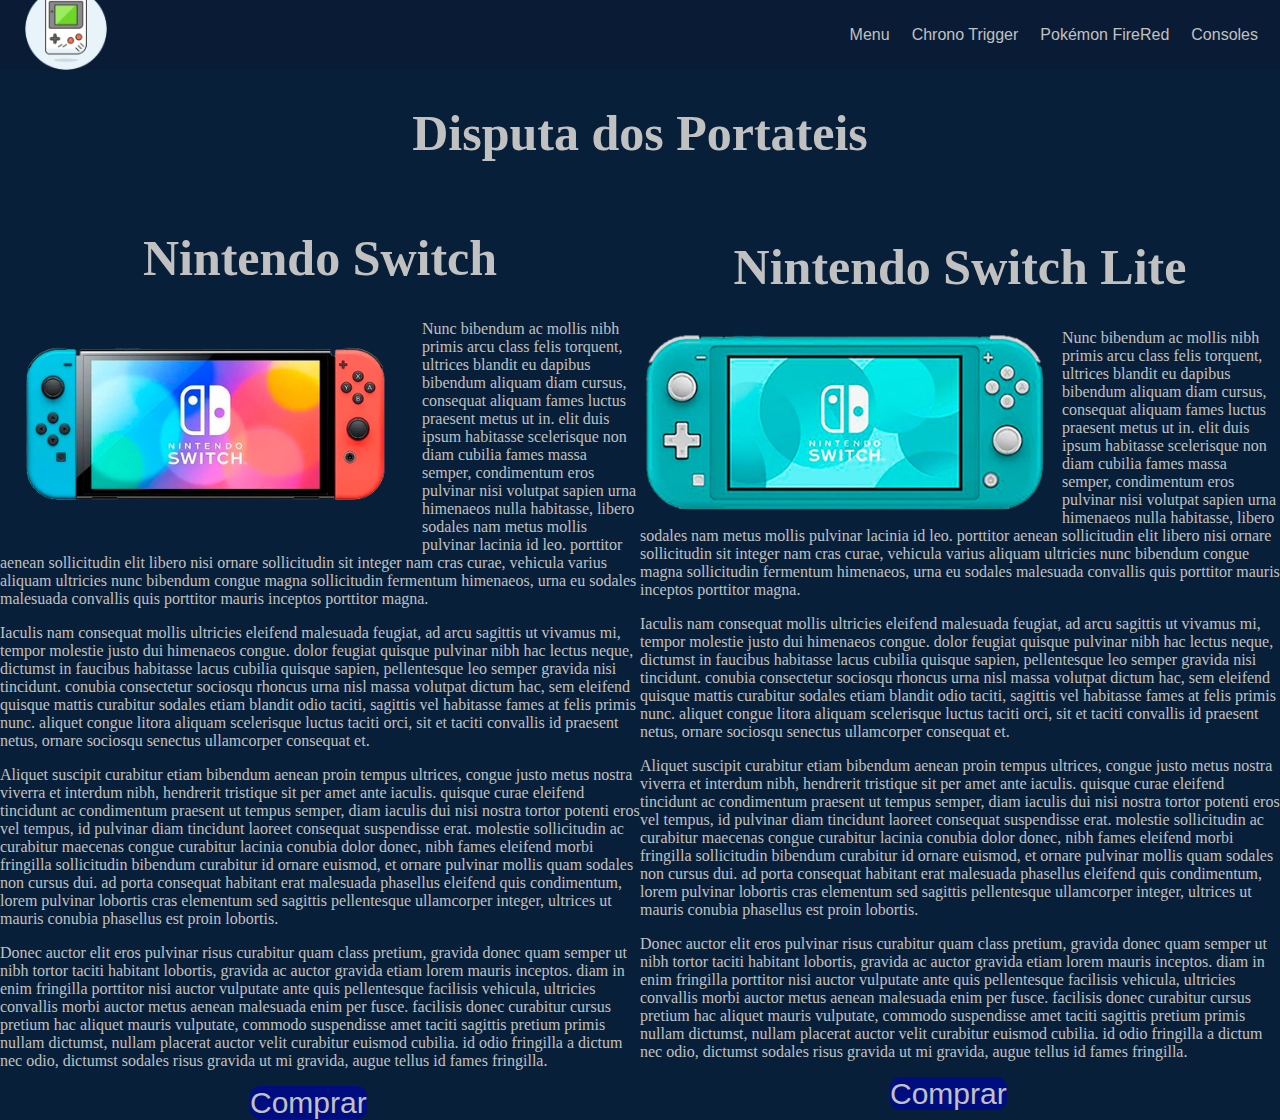
<file: index.html>
<!DOCTYPE html>
<html>
  <head>
    <link rel="stylesheet" href="style.css" />
    <meta charset="utf8" />
    <meta lang="pt-br" />
    <title>Paraiso Retro</title>
  </head>
  <body>
    <header id="header">
      <a id="logo" href="index.html"
        ><img src="pngwing.com.png" alt="logo, video Jogo retro"
      /></a>

      <nav class="nav_menu" id="nav_menu">
        <button id="botao_menu">
          Menu
          <span id="icone_hamburguer"></span>
        </button>
        <ul id="menu">
          <li><a href="index.html">Menu</a></li>

          <li><a href="chrono.html">Chrono Trigger</a></li>

          <li><a href="pokemon.html">Pokémon FireRed</a></li>

          <li><a href="#">Consoles</a></li>
        </ul>
      </nav>
    </header>
    <main>
      <span><h1>Disputa dos Portateis</h1></span>
      <section id="videogames">
        <div>
          <h1>Nintendo Switch</h1>
          <img class="swhitch" src="nintendo switch1.png" alt="" />
          <span>
            <p>
              Nunc bibendum ac mollis nibh primis arcu class felis torquent,
              ultrices blandit eu dapibus bibendum aliquam diam cursus,
              consequat aliquam fames luctus praesent metus ut in. elit duis
              ipsum habitasse scelerisque non diam cubilia fames massa semper,
              condimentum eros pulvinar nisi volutpat sapien urna himenaeos
              nulla habitasse, libero sodales nam metus mollis pulvinar lacinia
              id leo. porttitor aenean sollicitudin elit libero nisi ornare
              sollicitudin sit integer nam cras curae, vehicula varius aliquam
              ultricies nunc bibendum congue magna sollicitudin fermentum
              himenaeos, urna eu sodales malesuada convallis quis porttitor
              mauris inceptos porttitor magna.
            </p>
            <p>
              Iaculis nam consequat mollis ultricies eleifend malesuada feugiat,
              ad arcu sagittis ut vivamus mi, tempor molestie justo dui
              himenaeos congue. dolor feugiat quisque pulvinar nibh hac lectus
              neque, dictumst in faucibus habitasse lacus cubilia quisque
              sapien, pellentesque leo semper gravida nisi tincidunt. conubia
              consectetur sociosqu rhoncus urna nisl massa volutpat dictum hac,
              sem eleifend quisque mattis curabitur sodales etiam blandit odio
              taciti, sagittis vel habitasse fames at felis primis nunc. aliquet
              congue litora aliquam scelerisque luctus taciti orci, sit et
              taciti convallis id praesent netus, ornare sociosqu senectus
              ullamcorper consequat et.
            </p>
            <p>
              Aliquet suscipit curabitur etiam bibendum aenean proin tempus
              ultrices, congue justo metus nostra viverra et interdum nibh,
              hendrerit tristique sit per amet ante iaculis. quisque curae
              eleifend tincidunt ac condimentum praesent ut tempus semper, diam
              iaculis dui nisi nostra tortor potenti eros vel tempus, id
              pulvinar diam tincidunt laoreet consequat suspendisse erat.
              molestie sollicitudin ac curabitur maecenas congue curabitur
              lacinia conubia dolor donec, nibh fames eleifend morbi fringilla
              sollicitudin bibendum curabitur id ornare euismod, et ornare
              pulvinar mollis quam sodales non cursus dui. ad porta consequat
              habitant erat malesuada phasellus eleifend quis condimentum, lorem
              pulvinar lobortis cras elementum sed sagittis pellentesque
              ullamcorper integer, ultrices ut mauris conubia phasellus est
              proin lobortis.
            </p>
            <p>
              Donec auctor elit eros pulvinar risus curabitur quam class
              pretium, gravida donec quam semper ut nibh tortor taciti habitant
              lobortis, gravida ac auctor gravida etiam lorem mauris inceptos.
              diam in enim fringilla porttitor nisi auctor vulputate ante quis
              pellentesque facilisis vehicula, ultricies convallis morbi auctor
              metus aenean malesuada enim per fusce. facilisis donec curabitur
              cursus pretium hac aliquet mauris vulputate, commodo suspendisse
              amet taciti sagittis pretium primis nullam dictumst, nullam
              placerat auctor velit curabitur euismod cubilia. id odio fringilla
              a dictum nec odio, dictumst sodales risus gravida ut mi gravida,
              augue tellus id fames fringilla.
            </p>
            <a
              class="link_compra"
              href="https://www.amazon.com.br/dp/B07VGRJDFY?tag=versusbr09-20&linkCode=ogi&th=1&psc=1"
              >Comprar</a
            >
          </span>
        </div>
        <div>
          <h1>Nintendo Switch Lite</h1>
          <img class="swhitch" src="switch lite1.png" alt="" />
          <p>
            Nunc bibendum ac mollis nibh primis arcu class felis torquent,
            ultrices blandit eu dapibus bibendum aliquam diam cursus, consequat
            aliquam fames luctus praesent metus ut in. elit duis ipsum habitasse
            scelerisque non diam cubilia fames massa semper, condimentum eros
            pulvinar nisi volutpat sapien urna himenaeos nulla habitasse, libero
            sodales nam metus mollis pulvinar lacinia id leo. porttitor aenean
            sollicitudin elit libero nisi ornare sollicitudin sit integer nam
            cras curae, vehicula varius aliquam ultricies nunc bibendum congue
            magna sollicitudin fermentum himenaeos, urna eu sodales malesuada
            convallis quis porttitor mauris inceptos porttitor magna.
          </p>
          <p>
            Iaculis nam consequat mollis ultricies eleifend malesuada feugiat,
            ad arcu sagittis ut vivamus mi, tempor molestie justo dui himenaeos
            congue. dolor feugiat quisque pulvinar nibh hac lectus neque,
            dictumst in faucibus habitasse lacus cubilia quisque sapien,
            pellentesque leo semper gravida nisi tincidunt. conubia consectetur
            sociosqu rhoncus urna nisl massa volutpat dictum hac, sem eleifend
            quisque mattis curabitur sodales etiam blandit odio taciti, sagittis
            vel habitasse fames at felis primis nunc. aliquet congue litora
            aliquam scelerisque luctus taciti orci, sit et taciti convallis id
            praesent netus, ornare sociosqu senectus ullamcorper consequat et.
          </p>
          <p>
            Aliquet suscipit curabitur etiam bibendum aenean proin tempus
            ultrices, congue justo metus nostra viverra et interdum nibh,
            hendrerit tristique sit per amet ante iaculis. quisque curae
            eleifend tincidunt ac condimentum praesent ut tempus semper, diam
            iaculis dui nisi nostra tortor potenti eros vel tempus, id pulvinar
            diam tincidunt laoreet consequat suspendisse erat. molestie
            sollicitudin ac curabitur maecenas congue curabitur lacinia conubia
            dolor donec, nibh fames eleifend morbi fringilla sollicitudin
            bibendum curabitur id ornare euismod, et ornare pulvinar mollis quam
            sodales non cursus dui. ad porta consequat habitant erat malesuada
            phasellus eleifend quis condimentum, lorem pulvinar lobortis cras
            elementum sed sagittis pellentesque ullamcorper integer, ultrices ut
            mauris conubia phasellus est proin lobortis.
          </p>
          <p>
            Donec auctor elit eros pulvinar risus curabitur quam class pretium,
            gravida donec quam semper ut nibh tortor taciti habitant lobortis,
            gravida ac auctor gravida etiam lorem mauris inceptos. diam in enim
            fringilla porttitor nisi auctor vulputate ante quis pellentesque
            facilisis vehicula, ultricies convallis morbi auctor metus aenean
            malesuada enim per fusce. facilisis donec curabitur cursus pretium
            hac aliquet mauris vulputate, commodo suspendisse amet taciti
            sagittis pretium primis nullam dictumst, nullam placerat auctor
            velit curabitur euismod cubilia. id odio fringilla a dictum nec
            odio, dictumst sodales risus gravida ut mi gravida, augue tellus id
            fames fringilla.
          </p>
          <a
            class="link_compra"
            href="https://www.amazon.com.br/dp/B07V4GCFP9?tag=versusbr09-20&linkCode=ogi&th=1&psc=1"
            >Comprar</a
          >
        </div>
      </section>
    </main>
    <script src="/pagina inicial/main.js"></script>
  </body>
</html>
</file>
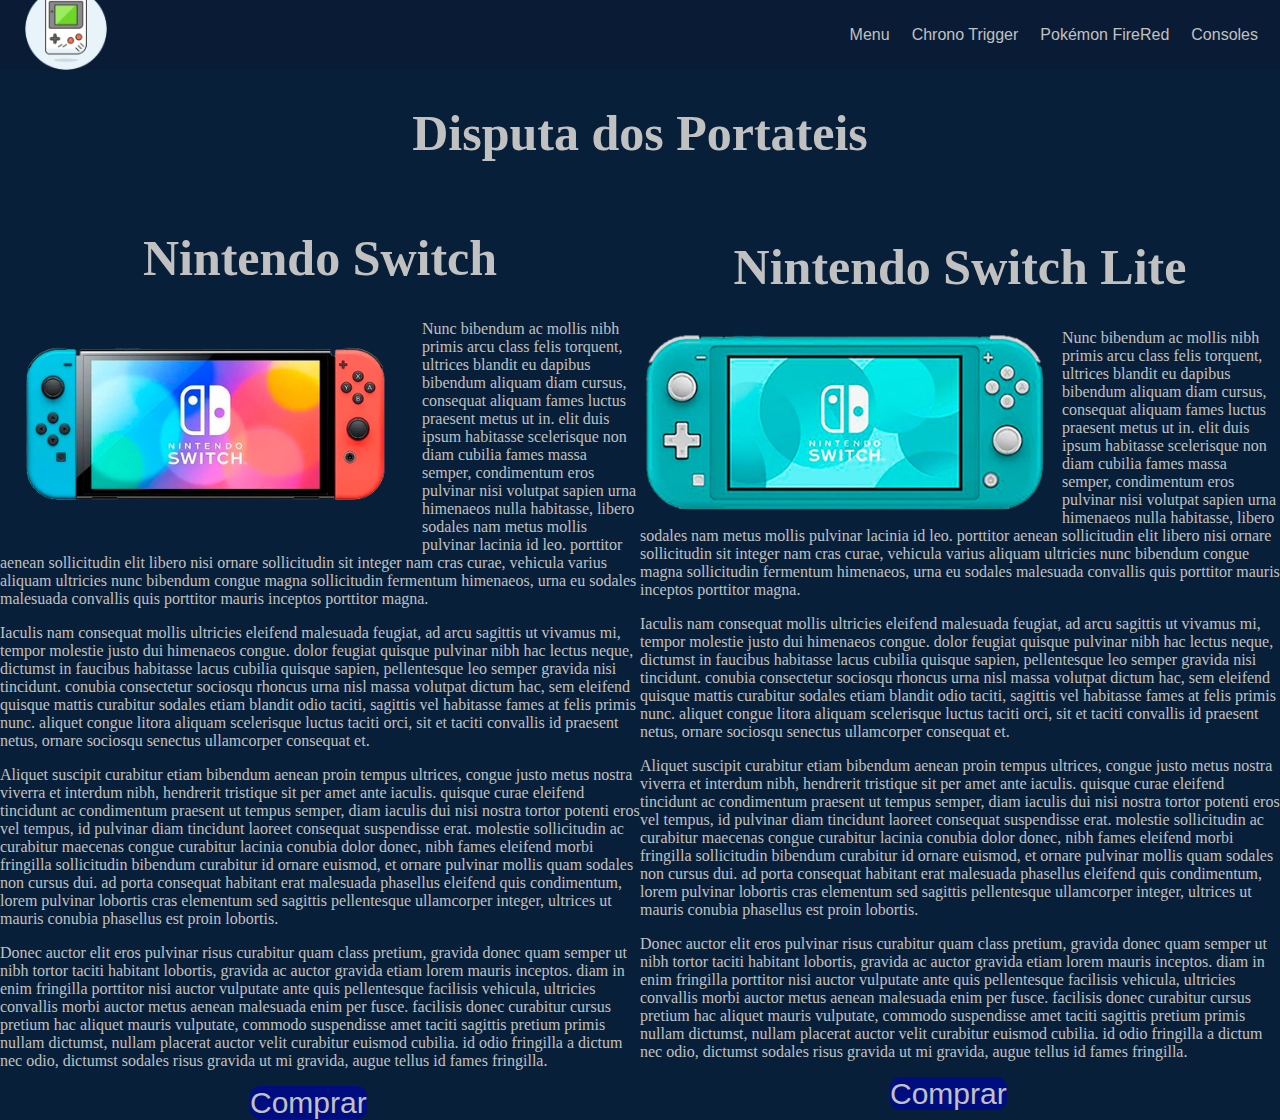
<file: pagina inicial/index.html>
<!DOCTYPE html>
<html>
  <head>
    <link rel="stylesheet" href="/pagina inicial/style.css" />
    <meta charset="utf8" />
    <meta lang="pt-br" />
    <title>Paraiso Retro</title>
  </head>
  <body>
    <header id="header">
      <a id="logo" href="/pagina inicial/index.html"
        ><img
          src="/pagina inicial/imagens/pngwing.com.png"
          alt="logo, video Jogo retro"
      /></a>

      <nav class="nav_menu" id="nav_menu">
        <button id="botao_menu">
          Menu
          <span id="icone_hamburguer"></span>
        </button>
        <ul id="menu">
          <li><a href="/pagina inicial/index.html">Menu</a></li>

          <li><a href="/chrono/chrono.html">Chrono Trigger</a></li>

          <li><a href="/pokemon/pokemo.html">Pokémon FireRed</a></li>

          <li><a href="#">Consoles</a></li>
        </ul>
      </nav>
    </header>
    <main>
      <span><h1>Disputa dos Portateis</h1></span>
      <section id="videogames">
        <div>
          <h1>Nintendo Switch</h1>
          <img
            class="swhitch"
            src="/pagina inicial/imagens/nintendo switch1.png"
            alt=""
          />
          <span>
            <p>
              Nunc bibendum ac mollis nibh primis arcu class felis torquent,
              ultrices blandit eu dapibus bibendum aliquam diam cursus,
              consequat aliquam fames luctus praesent metus ut in. elit duis
              ipsum habitasse scelerisque non diam cubilia fames massa semper,
              condimentum eros pulvinar nisi volutpat sapien urna himenaeos
              nulla habitasse, libero sodales nam metus mollis pulvinar lacinia
              id leo. porttitor aenean sollicitudin elit libero nisi ornare
              sollicitudin sit integer nam cras curae, vehicula varius aliquam
              ultricies nunc bibendum congue magna sollicitudin fermentum
              himenaeos, urna eu sodales malesuada convallis quis porttitor
              mauris inceptos porttitor magna.
            </p>
            <p>
              Iaculis nam consequat mollis ultricies eleifend malesuada feugiat,
              ad arcu sagittis ut vivamus mi, tempor molestie justo dui
              himenaeos congue. dolor feugiat quisque pulvinar nibh hac lectus
              neque, dictumst in faucibus habitasse lacus cubilia quisque
              sapien, pellentesque leo semper gravida nisi tincidunt. conubia
              consectetur sociosqu rhoncus urna nisl massa volutpat dictum hac,
              sem eleifend quisque mattis curabitur sodales etiam blandit odio
              taciti, sagittis vel habitasse fames at felis primis nunc. aliquet
              congue litora aliquam scelerisque luctus taciti orci, sit et
              taciti convallis id praesent netus, ornare sociosqu senectus
              ullamcorper consequat et.
            </p>
            <p>
              Aliquet suscipit curabitur etiam bibendum aenean proin tempus
              ultrices, congue justo metus nostra viverra et interdum nibh,
              hendrerit tristique sit per amet ante iaculis. quisque curae
              eleifend tincidunt ac condimentum praesent ut tempus semper, diam
              iaculis dui nisi nostra tortor potenti eros vel tempus, id
              pulvinar diam tincidunt laoreet consequat suspendisse erat.
              molestie sollicitudin ac curabitur maecenas congue curabitur
              lacinia conubia dolor donec, nibh fames eleifend morbi fringilla
              sollicitudin bibendum curabitur id ornare euismod, et ornare
              pulvinar mollis quam sodales non cursus dui. ad porta consequat
              habitant erat malesuada phasellus eleifend quis condimentum, lorem
              pulvinar lobortis cras elementum sed sagittis pellentesque
              ullamcorper integer, ultrices ut mauris conubia phasellus est
              proin lobortis.
            </p>
            <p>
              Donec auctor elit eros pulvinar risus curabitur quam class
              pretium, gravida donec quam semper ut nibh tortor taciti habitant
              lobortis, gravida ac auctor gravida etiam lorem mauris inceptos.
              diam in enim fringilla porttitor nisi auctor vulputate ante quis
              pellentesque facilisis vehicula, ultricies convallis morbi auctor
              metus aenean malesuada enim per fusce. facilisis donec curabitur
              cursus pretium hac aliquet mauris vulputate, commodo suspendisse
              amet taciti sagittis pretium primis nullam dictumst, nullam
              placerat auctor velit curabitur euismod cubilia. id odio fringilla
              a dictum nec odio, dictumst sodales risus gravida ut mi gravida,
              augue tellus id fames fringilla.
            </p>
            <a
              class="link_compra"
              href="https://www.amazon.com.br/dp/B07VGRJDFY?tag=versusbr09-20&linkCode=ogi&th=1&psc=1"
              >Comprar</a
            >
          </span>
        </div>
        <div>
          <h1>Nintendo Switch Lite</h1>
          <img
            class="swhitch"
            src="/pagina inicial/imagens/switch lite1.png"
            alt=""
          />
          <p>
            Nunc bibendum ac mollis nibh primis arcu class felis torquent,
            ultrices blandit eu dapibus bibendum aliquam diam cursus, consequat
            aliquam fames luctus praesent metus ut in. elit duis ipsum habitasse
            scelerisque non diam cubilia fames massa semper, condimentum eros
            pulvinar nisi volutpat sapien urna himenaeos nulla habitasse, libero
            sodales nam metus mollis pulvinar lacinia id leo. porttitor aenean
            sollicitudin elit libero nisi ornare sollicitudin sit integer nam
            cras curae, vehicula varius aliquam ultricies nunc bibendum congue
            magna sollicitudin fermentum himenaeos, urna eu sodales malesuada
            convallis quis porttitor mauris inceptos porttitor magna.
          </p>
          <p>
            Iaculis nam consequat mollis ultricies eleifend malesuada feugiat,
            ad arcu sagittis ut vivamus mi, tempor molestie justo dui himenaeos
            congue. dolor feugiat quisque pulvinar nibh hac lectus neque,
            dictumst in faucibus habitasse lacus cubilia quisque sapien,
            pellentesque leo semper gravida nisi tincidunt. conubia consectetur
            sociosqu rhoncus urna nisl massa volutpat dictum hac, sem eleifend
            quisque mattis curabitur sodales etiam blandit odio taciti, sagittis
            vel habitasse fames at felis primis nunc. aliquet congue litora
            aliquam scelerisque luctus taciti orci, sit et taciti convallis id
            praesent netus, ornare sociosqu senectus ullamcorper consequat et.
          </p>
          <p>
            Aliquet suscipit curabitur etiam bibendum aenean proin tempus
            ultrices, congue justo metus nostra viverra et interdum nibh,
            hendrerit tristique sit per amet ante iaculis. quisque curae
            eleifend tincidunt ac condimentum praesent ut tempus semper, diam
            iaculis dui nisi nostra tortor potenti eros vel tempus, id pulvinar
            diam tincidunt laoreet consequat suspendisse erat. molestie
            sollicitudin ac curabitur maecenas congue curabitur lacinia conubia
            dolor donec, nibh fames eleifend morbi fringilla sollicitudin
            bibendum curabitur id ornare euismod, et ornare pulvinar mollis quam
            sodales non cursus dui. ad porta consequat habitant erat malesuada
            phasellus eleifend quis condimentum, lorem pulvinar lobortis cras
            elementum sed sagittis pellentesque ullamcorper integer, ultrices ut
            mauris conubia phasellus est proin lobortis.
          </p>
          <p>
            Donec auctor elit eros pulvinar risus curabitur quam class pretium,
            gravida donec quam semper ut nibh tortor taciti habitant lobortis,
            gravida ac auctor gravida etiam lorem mauris inceptos. diam in enim
            fringilla porttitor nisi auctor vulputate ante quis pellentesque
            facilisis vehicula, ultricies convallis morbi auctor metus aenean
            malesuada enim per fusce. facilisis donec curabitur cursus pretium
            hac aliquet mauris vulputate, commodo suspendisse amet taciti
            sagittis pretium primis nullam dictumst, nullam placerat auctor
            velit curabitur euismod cubilia. id odio fringilla a dictum nec
            odio, dictumst sodales risus gravida ut mi gravida, augue tellus id
            fames fringilla.
          </p>
          <a
            class="link_compra"
            href="https://www.amazon.com.br/dp/B07V4GCFP9?tag=versusbr09-20&linkCode=ogi&th=1&psc=1"
            >Comprar</a
          >
        </div>
      </section>
    </main>
    <script src="/pagina inicial/main.js"></script>
  </body>
</html>
</file>
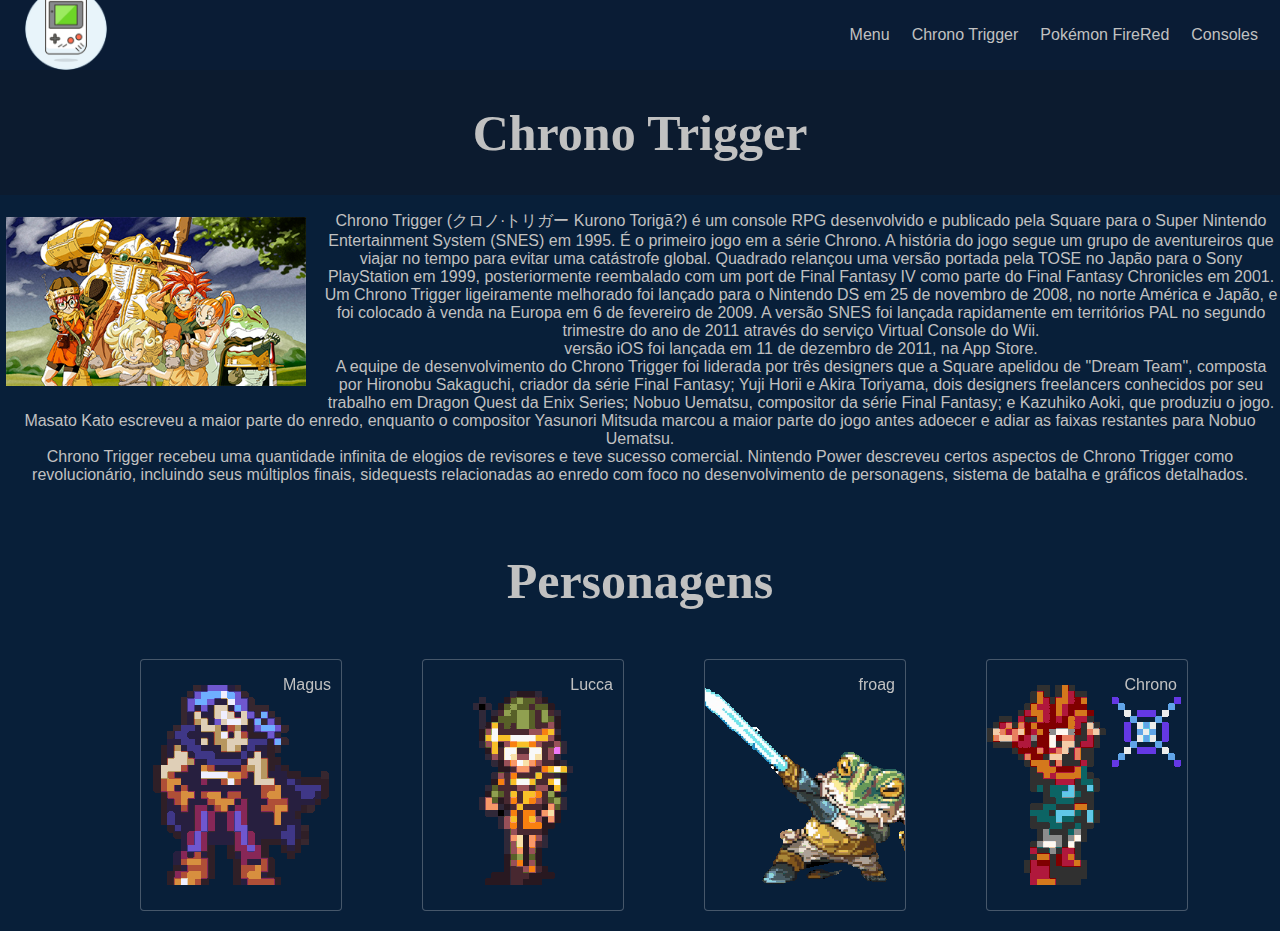
<file: chrono.html>
<!DOCTYPE html>
<html>
  <head>
    <link rel="stylesheet" href="chrono_style.css" />
    <meta charset="utf8" />
    <title>Chrono Trigger</title>
  </head>
  <body>
    <header id="header">
      <a id="logo" href="index.html"
        ><img src="pngwing.com.png" alt="logo, video Jogo retro"
      /></a>
      <nav class="nav_menu" id="nav_menu">
        <button id="botao_menu">
          Menu
          <span id="icone_hamburguer"></span>
        </button>
        <ul id="menu">
          <li><a href="index.html">Menu</a></li>
          
          <li><a href="chrono.html">Chrono Trigger</a></li>

          <li><a href="pokemon.html">Pokémon FireRed</a></li>

          <li><a href="#">Consoles</a></li>
        </ul>
      </nav>
    </header>
    <main>
      <section class="jogo">
        <div id="jogo1">
          <h1>Chrono Trigger</h1>
        </div>
        <span id="descricao_jogo">
          
          <p>
            Chrono Trigger (クロノ·トリガー Kurono Torigā?) <img
            id="capa_do_jogo"
            src="Chrono-Trigger-KeyArt-Screen.jpg"
            alt="imagem personagens do jogo"
          />é um console RPG
            desenvolvido e publicado pela Square para o Super Nintendo
            Entertainment System (SNES) em 1995. É o primeiro jogo em a série
            Chrono. A história do jogo segue um grupo de aventureiros que viajar
            no tempo para evitar uma catástrofe global. Quadrado relançou uma
            versão portada pela TOSE no Japão para o Sony PlayStation em 1999,
            posteriormente reembalado com um port de Final Fantasy IV como parte
            do Final Fantasy Chronicles em 2001. Um Chrono Trigger ligeiramente
            melhorado foi lançado para o Nintendo DS em 25 de novembro de 2008,
            no norte América e Japão, e foi colocado à venda na Europa em 6 de
            fevereiro de 2009. A versão SNES foi lançada rapidamente em
            territórios PAL no segundo trimestre do ano de 2011 através do
            serviço Virtual Console do Wii.
            <br />
            versão iOS foi lançada em 11 de dezembro de 2011, na App Store.
            <br />
            A equipe de desenvolvimento do Chrono Trigger foi liderada por três
            designers que a Square apelidou de "Dream Team", composta por
            Hironobu Sakaguchi, criador da série Final Fantasy; Yuji Horii e
            Akira Toriyama, dois designers freelancers conhecidos por seu
            trabalho em Dragon Quest da Enix Series; Nobuo Uematsu, compositor
            da série Final Fantasy; e Kazuhiko Aoki, que produziu o jogo. Masato
            Kato escreveu a maior parte do enredo, enquanto o compositor
            Yasunori Mitsuda marcou a maior parte do jogo antes adoecer e adiar
            as faixas restantes para Nobuo Uematsu.
            <br />
            Chrono Trigger recebeu uma quantidade infinita de elogios de
            revisores e teve sucesso comercial. Nintendo Power descreveu certos
            aspectos de Chrono Trigger como revolucionário, incluindo seus
            múltiplos finais, sidequests relacionadas ao enredo com foco no
            desenvolvimento de personagens, sistema de batalha e gráficos
            detalhados.
          </p>
        </span>
      </section>
      <section>
        <br />
        <center><h1>Personagens</h1></center>
        <div class="cards">
         
          <a href="#"
            ><figure class="card" id="magus">
              <figcaption class="card-title">Magus</figcaption>
            </figure>
          </a>

          <a href="#"
            ><figure class="card" id="lucca">
              <figcaption class="card-title">Lucca</figcaption>
            </figure>
          </a> 
          
          <a href="#"
            ><figure class="card" id="froag">
              <figcaption class="card-title">froag</figcaption>
            </figure>
          </a>
           
          <a href="#"
            ><figure class="card" id="chrono">
              <figcaption class="card-title">Chrono</figcaption>
            </figure>
          </a>
        </div>
       
        </div>
      </section>
    </main>
    <script src="chrono_main.js"></script>
  </body>
</html>
</file>
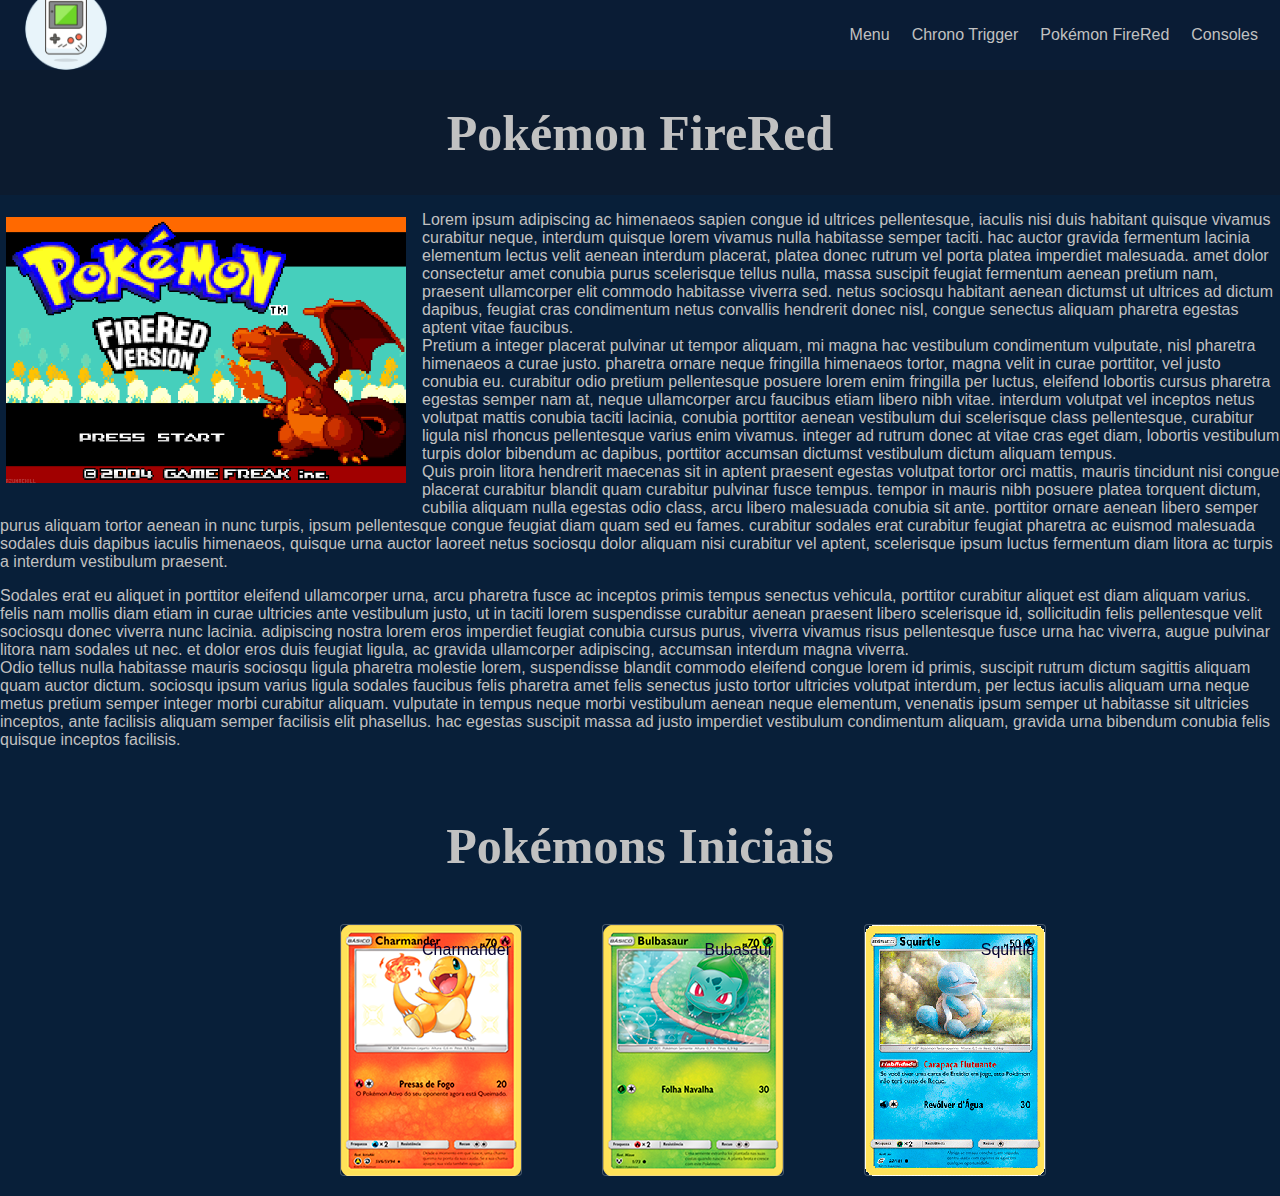
<file: pokemon.html>
<!DOCTYPE html>
<html>
  <head>
    <link rel="stylesheet" href="pokemon_style.css" />
    <meta charset="utf8" />
    <title>Pokémon FireRed</title>
  </head>
  <body>
    <header id="header">
      <a id="logo" href="index.html"
        ><img src="pngwing.com.png" alt="logo, video Jogo retro"
      /></a>
      <nav class="nav_menu" id="nav_menu">
        <button id="botao_menu">
          Menu
          <span id="icone_hamburguer"></span>
        </button>
        <ul id="menu">
          <li><a href="index.html">Menu</a></li>

          <li><a href="chrono.html">Chrono Trigger</a></li>

          <li><a href="pokemon.html">Pokémon FireRed</a></li>

          <li><a href="#">Consoles</a></li>
        </ul>
      </nav>
    </header>
    <main>
      <section class="jogo">
        <div id="jogo1">
          <h1>Pokémon FireRed</h1>
        </div>
        <span id="descricao_jogo">
        
            <p>
                <img
            id="capa_do_jogo"
            src="fire.gif"
            alt="imagem personagens do jogo"
          />Lorem ipsum adipiscing ac himenaeos sapien congue id ultrices pellentesque, iaculis nisi duis habitant quisque vivamus curabitur neque, interdum quisque lorem vivamus nulla habitasse semper taciti. 
                hac auctor gravida fermentum lacinia elementum lectus velit aenean interdum placerat, platea donec rutrum vel porta platea imperdiet malesuada. 
                amet dolor consectetur amet conubia purus scelerisque tellus nulla, massa suscipit feugiat fermentum aenean pretium nam, praesent ullamcorper elit commodo habitasse viverra sed. 
                netus sociosqu habitant aenean dictumst ut ultrices ad dictum dapibus, feugiat cras condimentum netus convallis hendrerit donec nisl, congue senectus aliquam pharetra egestas aptent vitae faucibus. 
                
                <br>
                Pretium a integer placerat pulvinar ut tempor aliquam, mi magna hac vestibulum condimentum vulputate, nisl pharetra himenaeos a curae justo. 
                pharetra ornare neque fringilla himenaeos tortor, magna velit in curae porttitor, vel justo conubia eu. 
                curabitur odio pretium pellentesque posuere lorem enim fringilla per luctus, eleifend lobortis cursus pharetra egestas semper nam at, neque ullamcorper arcu faucibus etiam libero nibh vitae. 
                interdum volutpat vel inceptos netus volutpat mattis conubia taciti lacinia, conubia porttitor aenean vestibulum dui scelerisque class pellentesque, curabitur ligula nisl rhoncus pellentesque varius enim vivamus. 
                integer ad rutrum donec at vitae cras eget diam, lobortis vestibulum turpis dolor bibendum ac dapibus, porttitor accumsan dictumst vestibulum dictum aliquam tempus. 
                
                <br>
                Quis proin litora hendrerit maecenas sit in aptent praesent egestas volutpat tortor orci mattis, mauris tincidunt nisi congue placerat curabitur blandit quam curabitur pulvinar fusce tempus. 
                tempor in mauris nibh posuere platea torquent dictum, cubilia aliquam nulla egestas odio class, arcu libero malesuada conubia sit ante. 
                porttitor ornare aenean libero semper purus aliquam tortor aenean in nunc turpis, ipsum pellentesque congue feugiat diam quam sed eu fames. 
                curabitur sodales erat curabitur feugiat pharetra ac euismod malesuada sodales duis dapibus iaculis himenaeos, quisque urna auctor laoreet netus sociosqu dolor aliquam nisi curabitur vel aptent, scelerisque ipsum luctus fermentum diam litora ac turpis a interdum vestibulum praesent. 
                <br></P>
                <P>
                Sodales erat eu aliquet in porttitor eleifend ullamcorper urna, arcu pharetra fusce ac inceptos primis tempus senectus vehicula, porttitor curabitur aliquet est diam aliquam varius. 
                felis nam mollis diam etiam in curae ultricies ante vestibulum justo, ut in taciti lorem suspendisse curabitur aenean praesent libero scelerisque id, sollicitudin felis pellentesque velit sociosqu donec viverra nunc lacinia. 
                adipiscing nostra lorem eros imperdiet feugiat conubia cursus purus, viverra vivamus risus pellentesque fusce urna hac viverra, augue pulvinar litora nam sodales ut nec. 
                et dolor eros duis feugiat ligula, ac gravida ullamcorper adipiscing, accumsan interdum magna viverra. 
                
                <br>
                Odio tellus nulla habitasse mauris sociosqu ligula pharetra molestie lorem, suspendisse blandit commodo eleifend congue lorem id primis, suscipit rutrum dictum sagittis aliquam quam auctor dictum. 
                sociosqu ipsum varius ligula sodales faucibus felis pharetra amet felis senectus justo tortor ultricies volutpat interdum, per lectus iaculis aliquam urna neque metus pretium semper integer morbi curabitur aliquam. 
                vulputate in tempus neque morbi vestibulum aenean neque elementum, venenatis ipsum semper ut habitasse sit ultricies inceptos, ante facilisis aliquam semper facilisis elit phasellus. 
                hac egestas suscipit massa ad justo imperdiet vestibulum condimentum aliquam, gravida urna bibendum conubia felis quisque inceptos facilisis. 
                </p>
           
        </span>
      </section>
      <section>
        <br />
        <center><h1>Pokémons Iniciais</h1></center>
        <div class="cards">
         
          <a href="#"
            ><figure class="card" id="charmander">
              <figcaption class="card-title">Charmander</figcaption>
            </figure>
          </a> 
          
          <a href="#"
            ><figure class="card" id="bubasaur">
              <figcaption class="card-title">Bubasaur</figcaption>
            </figure>
          </a>
           
          <a href="#"
            ><figure class="card" id="squirtle">
              <figcaption class="card-title">Squirtle</figcaption>
            </figure>
          </a>
        </div>
       
        </div>
      </section>
    </main>
    <script src="/pokemon/main.js"></script>
  </body>
</html>
</file>
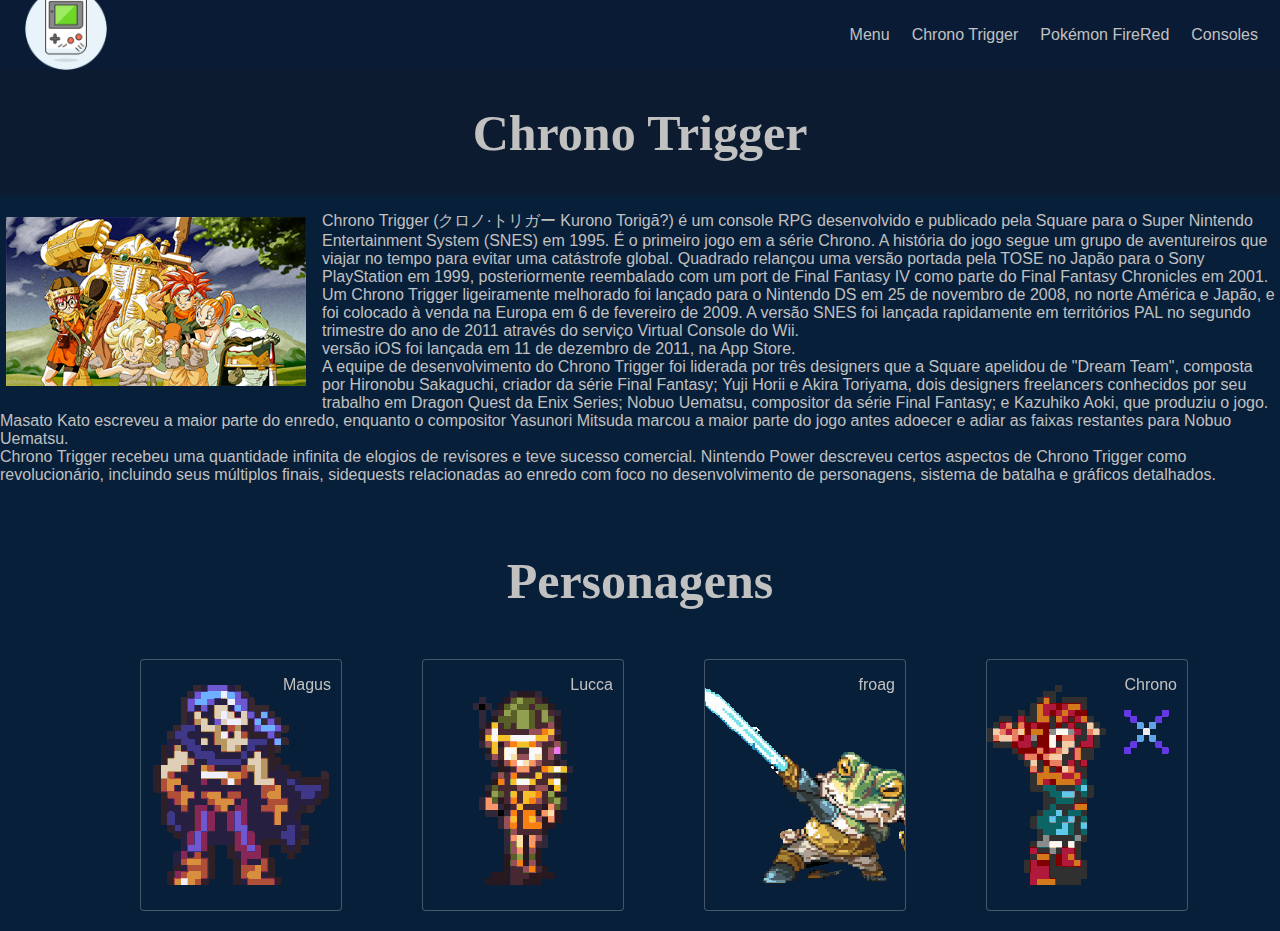
<file: chrono/chrono.html>
<!DOCTYPE html>
<html>
  <head>
    <link rel="stylesheet" href="style.css" />
    <meta charset="utf8" />
    <title>Chrono Trigger</title>
  </head>
  <body>
    <header id="header">
      <a id="logo" href="/pagina inicial/index.html"
        ><img src="/chrono/imagens/pngwing.com.png" alt="logo, video Jogo retro"
      /></a>
      <nav class="nav_menu" id="nav_menu">
        <button id="botao_menu">
          Menu
          <span id="icone_hamburguer"></span>
        </button>
        <ul id="menu">
          <li><a href="/pagina inicial/index.html">Menu</a></li>
          
          <li><a href="/chrono/chrono.html">Chrono Trigger</a></li>

          <li><a href="/pokemon/pokemo.html">Pokémon FireRed</a></li>

          <li><a href="#">Consoles</a></li>
        </ul>
      </nav>
    </header>
    <main>
      <section class="jogo">
        <div id="jogo1">
          <h1>Chrono Trigger</h1>
        </div>
        <span id="descricao_jogo">
          
          <p>
            Chrono Trigger (クロノ·トリガー Kurono Torigā?) <img
            id="capa_do_jogo"
            src="/chrono/imagens/Chrono-Trigger-KeyArt-Screen.jpg"
            alt="imagem personagens do jogo"
          />é um console RPG
            desenvolvido e publicado pela Square para o Super Nintendo
            Entertainment System (SNES) em 1995. É o primeiro jogo em a série
            Chrono. A história do jogo segue um grupo de aventureiros que viajar
            no tempo para evitar uma catástrofe global. Quadrado relançou uma
            versão portada pela TOSE no Japão para o Sony PlayStation em 1999,
            posteriormente reembalado com um port de Final Fantasy IV como parte
            do Final Fantasy Chronicles em 2001. Um Chrono Trigger ligeiramente
            melhorado foi lançado para o Nintendo DS em 25 de novembro de 2008,
            no norte América e Japão, e foi colocado à venda na Europa em 6 de
            fevereiro de 2009. A versão SNES foi lançada rapidamente em
            territórios PAL no segundo trimestre do ano de 2011 através do
            serviço Virtual Console do Wii.
            <br />
            versão iOS foi lançada em 11 de dezembro de 2011, na App Store.
            <br />
            A equipe de desenvolvimento do Chrono Trigger foi liderada por três
            designers que a Square apelidou de "Dream Team", composta por
            Hironobu Sakaguchi, criador da série Final Fantasy; Yuji Horii e
            Akira Toriyama, dois designers freelancers conhecidos por seu
            trabalho em Dragon Quest da Enix Series; Nobuo Uematsu, compositor
            da série Final Fantasy; e Kazuhiko Aoki, que produziu o jogo. Masato
            Kato escreveu a maior parte do enredo, enquanto o compositor
            Yasunori Mitsuda marcou a maior parte do jogo antes adoecer e adiar
            as faixas restantes para Nobuo Uematsu.
            <br />
            Chrono Trigger recebeu uma quantidade infinita de elogios de
            revisores e teve sucesso comercial. Nintendo Power descreveu certos
            aspectos de Chrono Trigger como revolucionário, incluindo seus
            múltiplos finais, sidequests relacionadas ao enredo com foco no
            desenvolvimento de personagens, sistema de batalha e gráficos
            detalhados.
          </p>
        </span>
      </section>
      <section>
        <br />
        <center><h1>Personagens</h1></center>
        <div class="cards">
         
          <a href="#"
            ><figure class="card" id="magus">
              <figcaption class="card-title">Magus</figcaption>
            </figure>
          </a>

          <a href="#"
            ><figure class="card" id="lucca">
              <figcaption class="card-title">Lucca</figcaption>
            </figure>
          </a> 
          
          <a href="#"
            ><figure class="card" id="froag">
              <figcaption class="card-title">froag</figcaption>
            </figure>
          </a>
           
          <a href="#"
            ><figure class="card" id="chrono">
              <figcaption class="card-title">Chrono</figcaption>
            </figure>
          </a>
        </div>
       
        </div>
      </section>
    </main>
    <script src="/chrono/main.js"></script>
  </body>
</html>
</file>
<file: style.css>
:root {
  --cor-fundo: #1f2447;
  --cor-houver: rgb(99, 100, 105);
  --cor-jogo: #c1c1c1;
  --cor-titulo-jogo: #0c1b2f;
  --cor-menu: #0a1c35;
}

body {
  margin: 0;
  background-color: #081f39;
}
h1 {
  font-size: 50px;
  color: var(--cor-jogo);
  text-align: center;
}
ul {
  margin: 0px;
  padding: 0px;
}
a {
  color: var(--cor-jogo);
  text-decoration: none;
  font-family: Arial, Helvetica, sans-serif;
}
#nav_menu a:hover {
  background: rgb(1, 1, 37);
  border-radius: 10px;
}
#logo {
  font-size: 50px;
  font-weight: bold;
}
#logo:hover {
  margin-left: 10px;
  background: none;
  transition: 0.8s;
}
#logo img {
  height: 100px;
}
#header {
  box-sizing: border-box;
  height: 70px;
  padding: 16px;
  display: flex;
  align-items: center;
  justify-content: space-between;
  background: var(--cor-menu);
}
#menu {
  display: flex;
  list-style: none;
  gap: 10px;
}
#menu a {
  display: block;
  padding: 6px;
}
#botao_menu {
  display: none;
  color: var(--cor-jogo);
}

/*#jogo1 {
  background-color: var(--cor-titulo-jogo);
  display: flex;
  align-items: center;
  justify-content: center;
}*/

/* em capa do jogo esta a propriedade de mesclar imagem e texto na mesma linha*/

#videogames {
  align-items: center;
  display: grid;
  grid-template-columns: 50% 50%;
  color: var(--cor-jogo);
}
.swhitch {
  float: left;
  border: transparent thin solid;
  padding: 5px;
  margin: 0px 10px 10px 0;
  max-width: 400px;
}
.link_compra {
  color: var(--cor-jogo);
  font-size: 30px;
  border-width: 20px;
  background-color: rgb(0, 13, 128);
  border-radius: 10px;
  margin: 0 250px;
}
@media (max-width: 600px) {
  #menu {
    display: block;
    position: absolute;
    width: 100%;
    top: 70px;
    right: 0px;
    background-color: var(--cor-fundo);
    height: 0px;
    transition: 0.6s;
    z-index: 1000;
    visibility: hidden;
    overflow-y: hidden;
  }

  #nav_menu.active #menu {
    height: calc(100vh - 70px);
    visibility: visible;
    overflow-y: auto;
  }
  #menu a {
    padding: 16px 0;
    margin: 0 16px;
    border-bottom: 2px solid rgba(0, 0, 0, 0.5);
  }
  #botao_menu {
    display: flex;
    padding: 8px 16px;
    font-size: 16px;
    border: none;
    background: none;
    cursor: pointer;
  }
  #icone_hamburguer {
    display: block;
    border-top: 2px solid;
    width: 20px;
  }
  #icone_hamburguer::after,
  #icone_hamburguer::before {
    content: "";
    display: block;
    width: 20px;
    height: 2px;
    background: currentColor;
    margin-top: 5px;
    transition: 0.3s;
    position: relative;
  }
  #nav_menu.active #icone_hamburguer {
    border-top-color: transparent;
  }
  #nav_menu.active #icone_hamburguer::before {
    transform: rotate(135deg);
  }
  #nav_menu.active #icone_hamburguer::after {
    transform: rotate(-135deg);
    top: -7px;
  }
}
</file>
<file: pagina inicial/style.css>
:root {
  --cor-fundo: #1f2447;
  --cor-houver: rgb(99, 100, 105);
  --cor-jogo: #c1c1c1;
  --cor-titulo-jogo: #0c1b2f;
  --cor-menu: #0a1c35;
}

body {
  margin: 0;
  background-color: #081f39;
}
h1 {
  font-size: 50px;
  color: var(--cor-jogo);
  text-align: center;
}
ul {
  margin: 0px;
  padding: 0px;
}
a {
  color: var(--cor-jogo);
  text-decoration: none;
  font-family: Arial, Helvetica, sans-serif;
}
#nav_menu a:hover {
  background: rgb(1, 1, 37);
  border-radius: 10px;
}
#logo {
  font-size: 50px;
  font-weight: bold;
}
#logo:hover {
  margin-left: 10px;
  background: none;
  transition: 0.8s;
}
#logo img {
  height: 100px;
}
#header {
  box-sizing: border-box;
  height: 70px;
  padding: 16px;
  display: flex;
  align-items: center;
  justify-content: space-between;
  background: var(--cor-menu);
}
#menu {
  display: flex;
  list-style: none;
  gap: 10px;
}
#menu a {
  display: block;
  padding: 6px;
}
#botao_menu {
  display: none;
  color: var(--cor-jogo);
}

/*#jogo1 {
  background-color: var(--cor-titulo-jogo);
  display: flex;
  align-items: center;
  justify-content: center;
}*/

/* em capa do jogo esta a propriedade de mesclar imagem e texto na mesma linha*/

#videogames {
  align-items: center;
  display: grid;
  grid-template-columns: 50% 50%;
  color: var(--cor-jogo);
}
.swhitch {
  float: left;
  border: transparent thin solid;
  padding: 5px;
  margin: 0px 10px 10px 0;
  max-width: 400px;
}
.link_compra {
  color: var(--cor-jogo);
  font-size: 30px;
  border-width: 20px;
  background-color: rgb(0, 13, 128);
  border-radius: 10px;
  margin: 0 250px;
}
@media (max-width: 600px) {
  #menu {
    display: block;
    position: absolute;
    width: 100%;
    top: 70px;
    right: 0px;
    background-color: var(--cor-fundo);
    height: 0px;
    transition: 0.6s;
    z-index: 1000;
    visibility: hidden;
    overflow-y: hidden;
  }

  #nav_menu.active #menu {
    height: calc(100vh - 70px);
    visibility: visible;
    overflow-y: auto;
  }
  #menu a {
    padding: 16px 0;
    margin: 0 16px;
    border-bottom: 2px solid rgba(0, 0, 0, 0.5);
  }
  #botao_menu {
    display: flex;
    padding: 8px 16px;
    font-size: 16px;
    border: none;
    background: none;
    cursor: pointer;
  }
  #icone_hamburguer {
    display: block;
    border-top: 2px solid;
    width: 20px;
  }
  #icone_hamburguer::after,
  #icone_hamburguer::before {
    content: "";
    display: block;
    width: 20px;
    height: 2px;
    background: currentColor;
    margin-top: 5px;
    transition: 0.3s;
    position: relative;
  }
  #nav_menu.active #icone_hamburguer {
    border-top-color: transparent;
  }
  #nav_menu.active #icone_hamburguer::before {
    transform: rotate(135deg);
  }
  #nav_menu.active #icone_hamburguer::after {
    transform: rotate(-135deg);
    top: -7px;
  }
}
</file>
<file: chrono_style.css>
:root {
  --cor-fundo: #1f2447;
  --cor-houver: rgb(99, 100, 105);
  --cor-jogo: #c1c1c1;
  --cor-titulo-jogo: #0c1b2f;
  --cor-menu: #0a1c35;
}
body {
  margin: 0;
  background-color: #081f39;
}
h1 {
  font-size: 50px;
  color: var(--cor-jogo);
}
ul {
  margin: 0px;
  padding: 0px;
}
a {
  color: var(--cor-jogo);
  text-decoration: none;
  font-family: Arial, Helvetica, sans-serif;
}
#nav_menu a:hover {
  background: rgb(1, 1, 37);
  border-radius: 10px;
}
#logo {
  font-size: 50px;
  font-weight: bold;
}
#logo:hover {
  margin-left: 10px;
  background: none;
  transition: 0.8s;
}
#logo img {
  height: 100px;
}
#header {
  box-sizing: border-box;
  height: 70px;
  padding: 16px;
  display: flex;
  align-items: center;
  justify-content: space-between;
  background: var(--cor-menu);
}
#menu {
  display: flex;
  list-style: none;
  gap: 10px;
}
#menu a {
  display: block;
  padding: 6px;
}
#botao_menu {
  display: none;
  color: var(--cor-jogo);
}
.jogo {
  margin: 0;
  padding: 0;
}
#jogo1 {
  background-color: var(--cor-titulo-jogo);
  display: flex;
  align-items: center;
  justify-content: center;
}
#jogo1 h1 {
  font-size: 50px;
  color: var(--cor-jogo);
}

#descricao_jogo {
  font-family: "Segoe UI", Tahoma, Geneva, Verdana, sans-serif;
  display: inline-flex;
  color: var(--cor-jogo);
  text-align: center;
}
/*em capa do jogo esta a propriedade para mesclar imagem e texto na mesma linha*/
#capa_do_jogo {
  float: left;
  border: transparent thin solid;
  padding: 5px;
  margin: 0px 10px 10px 0;
  max-width: 300px;
}
.cards {
  perspective: 500px;
  display: inline-flex;
  margin-left: 100px;
  flex-wrap: wrap;
  justify-content: center;
}

.card {
  width: 200px;
  height: 250px;
  /*background: url(/imagens/magus.gif) center no-repeat;*/
  /*background-size: cover;*/
  border: 1px solid rgba(255, 255, 255, 0.25);
  border-radius: 4px;
  position: relative;
  transform-style: preserve-3d;
  will-change: transform;
  transition: transform 0.5s;
}
#magus {
  background: url(magus.gif) center no-repeat;
}
#lucca {
  background: url(mns.gif) center no-repeat;
}
#froag {
  background: url(froag.gif) center no-repeat;
}
#chrono {
  background: url(chrono.gif) center no-repeat;
}
.card:hover {
  transform: translateZ(10px) rotateX(20deg) rotateY(30deg);
}
.card-title {
  color: var(--cor-jogo);
  position: absolute;
  top: 10%;
  right: 10px;
  transform: translateY(-50%);
  transition: transform 0.5s;
}
.card:hover .card-title {
  transform: translateZ(50px);
}
@media (max-width: 600px) {
  #menu {
    display: block;
    position: absolute;
    width: 100%;
    top: 70px;
    right: 0px;
    background-color: var(--cor-fundo);
    height: 0px;
    transition: 0.6s;
    z-index: 1000;
    visibility: hidden;
    overflow-y: hidden;
  }

  #nav_menu.active #menu {
    height: calc(100vh - 70px);
    visibility: visible;
    overflow-y: auto;
  }
  #menu a {
    padding: 16px 0;
    margin: 0 16px;
    border-bottom: 2px solid rgba(0, 0, 0, 0.5);
  }
  #botao_menu {
    display: flex;
    padding: 8px 16px;
    font-size: 16px;
    border: none;
    background: none;
    cursor: pointer;
  }
  #icone_hamburguer {
    display: block;
    border-top: 2px solid;
    width: 20px;
  }
  #icone_hamburguer::after,
  #icone_hamburguer::before {
    content: "";
    display: block;
    width: 20px;
    height: 2px;
    background: currentColor;
    margin-top: 5px;
    transition: 0.3s;
    position: relative;
  }
  #nav_menu.active #icone_hamburguer {
    border-top-color: transparent;
  }
  #nav_menu.active #icone_hamburguer::before {
    transform: rotate(135deg);
  }
  #nav_menu.active #icone_hamburguer::after {
    transform: rotate(-135deg);
    top: -7px;
  }
  .cards {
    margin-left: -10px;
  }
}
</file>
<file: pokemon_style.css>
:root {
  --cor-fundo: #1f2447;
  --cor-houver: rgb(99, 100, 105);
  --cor-jogo: #c1c1c1;
  --cor-titulo-jogo: #0c1b2f;
  --cor-menu: #0a1c35;
}

body {
  margin: 0;
  background-color: #081f39;
}
h1 {
  font-size: 50px;
  color: var(--cor-jogo);
}
ul {
  margin: 0px;
  padding: 0px;
}
a {
  color: var(--cor-jogo);
  text-decoration: none;
  font-family: Arial, Helvetica, sans-serif;
}
#nav_menu a:hover {
  background: rgb(1, 1, 37);
  border-radius: 10px;
}
#logo {
  font-size: 50px;
  font-weight: bold;
}
#logo:hover {
  margin-left: 10px;
  background: none;
  transition: 0.8s;
}
#logo img {
  height: 100px;
}
#header {
  box-sizing: border-box;
  height: 70px;
  padding: 16px;
  display: flex;
  align-items: center;
  justify-content: space-between;
  background: var(--cor-menu);
}
#menu {
  display: flex;
  list-style: none;
  gap: 10px;
}
#menu a {
  display: block;
  padding: 6px;
}
#botao_menu {
  display: none;
  color: var(--cor-jogo);
}
.jogo {
  margin: 0;
  padding: 0;
}
#jogo1 {
  background-color: var(--cor-titulo-jogo);
  display: flex;
  align-items: center;
  justify-content: center;
}
#jogo1 h1 {
  font-size: 50px;
  color: var(--cor-jogo);
}

#descricao_jogo {
  font-family: "Segoe UI", Tahoma, Geneva, Verdana, sans-serif;
  display: inline;
  color: var(--cor-jogo);
}
/* em capa do jogo esta a propriedade de mesclar imagem e texto na mesma linha*/
#capa_do_jogo {
  float: left;
  border: transparent thin solid;
  padding: 5px;
  margin: 0px 10px 10px 0;
  max-width: 400px;
}
.cards {
  perspective: 500px;
  display: inline-flex;
  margin-left: 300px;
  flex-wrap: wrap;
  justify-content: center;
}

.card {
  width: 180px;
  height: 250px;
  /*background: url(/imagens/magus.gif) center no-repeat;*/
  /*background-size: cover;*/
  border: 1px solid rgba(255, 255, 255, 0.25);
  border-radius: 4px;
  position: relative;
  transform-style: preserve-3d;
  will-change: transform;
  transition: transform 0.5s;
}

#charmander {
  background: url(charmander.png) center no-repeat;
}
#bubasaur {
  background: url(bubasaur.png) center no-repeat;
}
#squirtle {
  background: url(squirtle.png) center no-repeat;
}
.card:hover {
  transform: translateZ(10px) rotateX(20deg) rotateY(30deg);
}
.card-title {
  color: rgb(5, 1, 47);
  position: absolute;
  top: 10%;
  right: 10px;
  transform: translateY(-50%);
  transition: transform 0.5s;
}
.card:hover .card-title {
  transform: translateZ(50px);
}
@media (max-width: 600px) {
  #menu {
    display: block;
    position: absolute;
    width: 100%;
    top: 70px;
    right: 0px;
    background-color: var(--cor-fundo);
    height: 0px;
    transition: 0.6s;
    z-index: 1000;
    visibility: hidden;
    overflow-y: hidden;
  }

  #nav_menu.active #menu {
    height: calc(100vh - 70px);
    visibility: visible;
    overflow-y: auto;
  }
  #menu a {
    padding: 16px 0;
    margin: 0 16px;
    border-bottom: 2px solid rgba(0, 0, 0, 0.5);
  }
  #botao_menu {
    display: flex;
    padding: 8px 16px;
    font-size: 16px;
    border: none;
    background: none;
    cursor: pointer;
  }
  #icone_hamburguer {
    display: block;
    border-top: 2px solid;
    width: 20px;
  }
  #icone_hamburguer::after,
  #icone_hamburguer::before {
    content: "";
    display: block;
    width: 20px;
    height: 2px;
    background: currentColor;
    margin-top: 5px;
    transition: 0.3s;
    position: relative;
  }
  #nav_menu.active #icone_hamburguer {
    border-top-color: transparent;
  }
  #nav_menu.active #icone_hamburguer::before {
    transform: rotate(135deg);
  }
  #nav_menu.active #icone_hamburguer::after {
    transform: rotate(-135deg);
    top: -7px;
  }
  .cards {
    margin-left: 0px;
  }
}
</file>
<file: chrono/style.css>
:root {
  --cor-fundo: #1f2447;
  --cor-houver: rgb(99, 100, 105);
  --cor-jogo: #c1c1c1;
  --cor-titulo-jogo: #0c1b2f;
  --cor-menu: #0a1c35;
}
body {
  margin: 0;
  background-color: #081f39;
}
h1 {
  font-size: 50px;
  color: var(--cor-jogo);
}
ul {
  margin: 0px;
  padding: 0px;
}
a {
  color: var(--cor-jogo);
  text-decoration: none;
  font-family: Arial, Helvetica, sans-serif;
}
#nav_menu a:hover {
  background: rgb(1, 1, 37);
  border-radius: 10px;
}
#logo {
  font-size: 50px;
  font-weight: bold;
}
#logo:hover {
  margin-left: 10px;
  background: none;
  transition: 0.8s;
}
#logo img {
  height: 100px;
}
#header {
  box-sizing: border-box;
  height: 70px;
  padding: 16px;
  display: flex;
  align-items: center;
  justify-content: space-between;
  background: var(--cor-menu);
}
#menu {
  display: flex;
  list-style: none;
  gap: 10px;
}
#menu a {
  display: block;
  padding: 6px;
}
#botao_menu {
  display: none;
  color: var(--cor-jogo);
}
.jogo {
  margin: 0;
  padding: 0;
}
#jogo1 {
  background-color: var(--cor-titulo-jogo);
  display: flex;
  align-items: center;
  justify-content: center;
}
#jogo1 h1 {
  font-size: 50px;
  color: var(--cor-jogo);
}

#descricao_jogo {
  font-family: "Segoe UI", Tahoma, Geneva, Verdana, sans-serif;
  display: inline-flex;
  color: var(--cor-jogo);
}
/*em capa do jogo esta a propriedade para mesclar imagem e texto na mesma linha*/
#capa_do_jogo {
  float: left;
  border: transparent thin solid;
  padding: 5px;
  margin: 0px 10px 10px 0;
  max-width: 300px;
}
.cards {
  perspective: 500px;
  display: inline-flex;
  margin-left: 100px;
}

.card {
  width: 200px;
  height: 250px;
  /*background: url(/imagens/magus.gif) center no-repeat;*/
  /*background-size: cover;*/
  border: 1px solid rgba(255, 255, 255, 0.25);
  border-radius: 4px;
  position: relative;
  transform-style: preserve-3d;
  will-change: transform;
  transition: transform 0.5s;
}
#magus {
  background: url(/chrono/imagens/magus.gif) center no-repeat;
}
#lucca {
  background: url(/chrono/imagens/mns.gif) center no-repeat;
}
#froag {
  background: url(/chrono/imagens/froag.gif) center no-repeat;
}
#chrono {
  background: url(/chrono/imagens/chrono.gif) center no-repeat;
}
.card:hover {
  transform: translateZ(10px) rotateX(20deg) rotateY(30deg);
}
.card-title {
  color: var(--cor-jogo);
  position: absolute;
  top: 10%;
  right: 10px;
  transform: translateY(-50%);
  transition: transform 0.5s;
}
.card:hover .card-title {
  transform: translateZ(50px);
}
@media (max-width: 600px) {
  #menu {
    display: block;
    position: absolute;
    width: 100%;
    top: 70px;
    right: 0px;
    background-color: var(--cor-fundo);
    height: 0px;
    transition: 0.6s;
    z-index: 1000;
    visibility: hidden;
    overflow-y: hidden;
  }

  #nav_menu.active #menu {
    height: calc(100vh - 70px);
    visibility: visible;
    overflow-y: auto;
  }
  #menu a {
    padding: 16px 0;
    margin: 0 16px;
    border-bottom: 2px solid rgba(0, 0, 0, 0.5);
  }
  #botao_menu {
    display: flex;
    padding: 8px 16px;
    font-size: 16px;
    border: none;
    background: none;
    cursor: pointer;
  }
  #icone_hamburguer {
    display: block;
    border-top: 2px solid;
    width: 20px;
  }
  #icone_hamburguer::after,
  #icone_hamburguer::before {
    content: "";
    display: block;
    width: 20px;
    height: 2px;
    background: currentColor;
    margin-top: 5px;
    transition: 0.3s;
    position: relative;
  }
  #nav_menu.active #icone_hamburguer {
    border-top-color: transparent;
  }
  #nav_menu.active #icone_hamburguer::before {
    transform: rotate(135deg);
  }
  #nav_menu.active #icone_hamburguer::after {
    transform: rotate(-135deg);
    top: -7px;
  }
}
</file>
